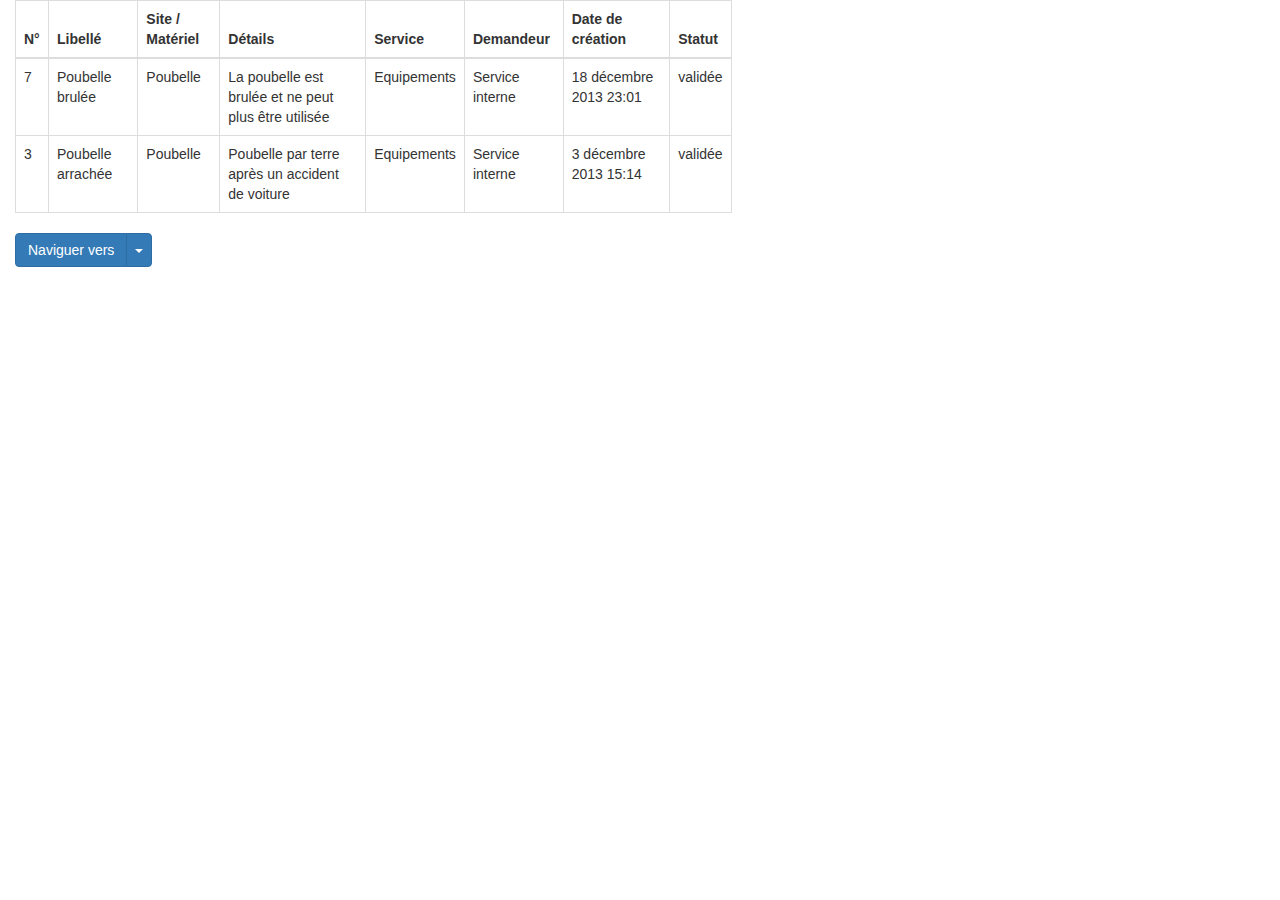
<file: equipements.html>
<!doctype html>
<html>
  <head>
  	<meta charset="UTF-8">
    <title>OpenSTC carto - Equipements</title>
    <!-- CSS -->
	  <link rel="stylesheet" href="http://netdna.bootstrapcdn.com/bootstrap/3.0.3/css/bootstrap.min.css">
	  <link rel="stylesheet" href="dist/bootstrap-switch.min.css" />
	  <link rel="stylesheet" href="dist/select2-3.4.5.css" />
	  <link rel="stylesheet" href="http://cdn.leafletjs.com/leaflet-0.7.1/leaflet.css" />
	  <link rel="stylesheet" href="dist/leaflet.awesome-markers.css">
	  <link rel="stylesheet" href="main.css" />
  </head>

  <body>
  	<div class="row" id="container">
	  	<div class="col-sm-7 col-lg-7" id="table">
	  		<table class='table table-bordered table-hover'>
	  			<thead>
	  				<tr>
	  					<th style='min-width: 33px;'>N°</th>
	  					<th>Libellé</th>
	  					<th>Site / Matériel</th>
	  					<th>Détails</th>
	  					<th>Service</th>
	  					<th>Demandeur</th>
	  					<th>Date de création</th>
	  					<th>Statut</th>
	  				</tr>
	  			</thead>
	  			<tbody>
	  				<tr class='1890220' onmouseover='map._layers[1890220].openPopup();'>
	  					<td>7</td>
	  					<td>Poubelle brulée</td>
	  					<td>Poubelle</td>
	  					<td>La poubelle est brulée et ne peut plus être utilisée</td>
	  					<td>Equipements</td>
	  					<td>Service interne</td>
	  					<td>18 décembre 2013 23:01</td>
	  					<td>validée</td>
	  				</tr>
	  				<tr class='1890235' onmouseover='map._layers[1890235].openPopup();'>
	  					<td>3</td>
	  					<td>Poubelle arrachée</td>
	  					<td>Poubelle</td>
	  					<td>Poubelle par terre après un accident de voiture</td>
	  					<td>Equipements</td>
	  					<td>Service interne</td>
	  					<td>3 décembre 2013 15:14</td>
	  					<td>validée</td>
	  				</tr>
	  			</tbody>
	  		</table>
	  		<div class='btn-group'>  <button type='button' class='btn btn-primary'>Naviguer vers</button>  <button type='button' class='btn btn-primary dropdown-toggle' data-toggle='dropdown'>   <span class='caret'></span>   <span class='sr-only'>Toggle Dropdown</span>  </button>  <ul class='dropdown-menu' role='menu'>   <li><a href='index.html'>Page principale</a></li>   <li><a href='espaces-verts.html'>Espaces Verts</a></li></ul></div>
	  	</div>
	  	<div class="col-sm-5 col-lg-5" id="map"></div>
	  </div>

<div class="modal fade" id="modalForm" tabindex="-1" role="dialog" aria-labelledby="myModalLabel" aria-hidden="true">
  <div class="modal-dialog">
<div class="modal-content">


		<div class="modal-header">
			<button type="button" class="close" data-dismiss="modal" aria-hidden="true">×</button>
			<h3 class="modal-title">
				<i class="fa fa-edit"></i>&nbsp;
				
					Nouvelle demande d'intervention
				


				 
			</h3>
		</div>



		<!-- Modal Body  -->
		<div class="modal-body">

			<!-- Tabs -->
			<ul class="nav nav-tabs nav-justified">
				<li class="active"><a href="#" data-target="#aboutClaimer" data-toggle="tab">À propos du demandeur</a></li>
				<li class=""><a href="#" data-target="#aboutRequest" data-toggle="tab">À propos de la demande</a></li>
			</ul>


			<form id="formSaveRequest" action="#" class="form-horizontal" role="form">

				<div class="tab-content">

				<!-- About the claimer -->
				<fieldset class="tab-pane fade active in" id="aboutClaimer">


					<!-- is Citizen ? -->
					<div class="form-group">
						<label class="control-label col-sm-3" for="isCitizen">Administré</label>
						<div class="col-sm-9">
							<div class="make-switch has-switch" id="switchCitizen" data-on-label="oui" data-off-label="non" tabindex="0">
								<div class="switch-off switch-animate"><input id="isCitizen" type="checkbox"><span class="switch-left">oui</span><label for="isCitizen">&nbsp;</label><span class="switch-right">non</span></div>
							</div>
						</div>
					</div>



					<!-- Request Contact -->
					<div class="form-group hide-citizen " style="display: block;">
						<label for="s2id_autogen2" class="control-label col-sm-3">Contact:</label>

						<div class="col-sm-9">
							<div class="select2-container select2" id="s2id_requestContact"><a href="javascript:void(0)" onclick="return false;" class="select2-choice select2-default" tabindex="-1">   <span class="select2-chosen">Sélectionner un contact</span><abbr class="select2-search-choice-close"></abbr>   <span class="select2-arrow"><b></b></span></a><input class="select2-focusser select2-offscreen" type="text" id="s2id_autogen2"><div class="select2-drop select2-display-none select2-with-searchbox">   <div class="select2-search">       <input type="text" autocomplete="off" autocorrect="off" autocapitalize="off" spellcheck="false" class="select2-input">   </div>   <ul class="select2-results">   </ul></div></div><input id="requestContact" class="select2 select2-offscreen" data-placeholder="Sélectionner un contact" data-minimum-input-length="2" tabindex="-1">
						</div>
					</div>


					<!-- Request Partner -->
					<div class="form-group hide-citizen " style="display: block;">
						<label for="s2id_autogen1" class="control-label col-sm-3">Organisation:</label>

						<div class="col-sm-9">
							<div class="select2-container select2" id="s2id_requestClaimer"><a href="javascript:void(0)" onclick="return false;" class="select2-choice select2-default" tabindex="-1">   <span class="select2-chosen">Sélectionner un demandeur</span><abbr class="select2-search-choice-close"></abbr>   <span class="select2-arrow"><b></b></span></a><input class="select2-focusser select2-offscreen" type="text" id="s2id_autogen1"><div class="select2-drop select2-display-none select2-with-searchbox">   <div class="select2-search">       <input type="text" autocomplete="off" autocorrect="off" autocapitalize="off" spellcheck="false" class="select2-input">   </div>   <ul class="select2-results">   </ul></div></div><input id="requestClaimer" class="select2 select2-offscreen" data-placeholder="Sélectionner un demandeur" tabindex="-1">
						</div>
					</div>


					<!-- Claimer Details -->
					<div id="claimerDetails" class="panel panel-default  hide-soft ">
						<div class="panel-heading">
							<h3 class="panel-title">Détail du demandeur</h3>
						</div>
						<ul class="list-group">
							<li id="claimerFunction" class="list-group-item">
								<i class="fa fa-user fa-fw"></i>
								<span></span>
							</li>
							<li id="claimerPhone" class="list-group-item">
								<i class="fa fa	-phone fa-fw"></i>
								<span></span>
							</li>
							<li id="claimerEmail" class="list-group-item">
								<i class="fa fa-envelope fa-fw"></i>
								<span></span>
							</li>
						</ul>
					</div>

					<!-- Request Contact Name -->
					<div class="form-group hide-no-citizen  hide-soft " style="display: none;">
						<label for="requestContactName" class="control-label col-sm-3">Nom:</label>

						<div class="col-sm-9">
							 <input type="tel" id="requestContactName" class="form-control" value="">
						</div>
					</div>

					<!-- Request Contact Phone -->
					<div class="form-group hide-no-citizen  hide-soft " style="display: none;">
						<label for="requestContactPhone" class="control-label col-sm-3">Téléphone:</label>

						<div class="col-sm-9">
							 <input type="tel" id="requestContactPhone" class="form-control readonly-no-citizen" value="">
						</div>
					</div>

					<!-- Request Contact Email -->
					<div class="form-group hide-no-citizen  hide-soft " style="display: none;">
						<label for="requestContactEmail" class="control-label col-sm-3">Email:</label>

						<div class="col-sm-9">
							 <input type="email" id="requestContactEmail" class="form-control readonly-no-citizen" value="">
						</div>
					</div>


				</fieldset>
				<!-- / About the claimer -->


				<!-- About the request -->
				<fieldset class="tab-pane fade" id="aboutRequest">

					<!-- Request Label -->
					<div class="form-group">
						<label for="requestName" class="control-label col-sm-3">Libellé:</label>

						<div class="col-sm-9">
							<input type="text" id="requestName" class="form-control" required="" value="">
						</div>
					</div>


					<!-- Place / Equipment -->
					<div class="form-group">
						<label class="control-label col-sm-3" for="onEquipment">Site / Equipement</label>
						<div class="col-sm-9">
							<div class="make-switch has-switch" id="switchPlaceEquipment" data-on="default" data-on-label="&lt;i class='fa fa-map-marker fa-fw'&gt;" data-off-label="&lt;i class='fa fa-wrench fa-fw'&gt;" tabindex="0">
								<div class="switch-animate switch-on"><input id="onEquipment" type="checkbox" checked=""><span class="switch-left switch-default"><i class="fa fa-map-marker fa-fw"></i></span><label for="onEquipment">&nbsp;</label><span class="switch-right"><i class="fa fa-wrench fa-fw"></i></span></div>
							</div>
						</div>
					</div>


					<!-- Request Equipment -->
					<div class="form-group hide-no-place  hide-soft ">
						<label for="s2id_autogen3" class="control-label col-sm-3">Equipement:</label>

						<div class="col-sm-9">
							<div class="select2-container select2" id="s2id_requestEquipment"><a href="javascript:void(0)" onclick="return false;" class="select2-choice select2-default" tabindex="-1">   <span class="select2-chosen">Sélectionner un équipement</span><abbr class="select2-search-choice-close"></abbr>   <span class="select2-arrow"><b></b></span></a><input class="select2-focusser select2-offscreen" type="text" id="s2id_autogen3"><div class="select2-drop select2-display-none select2-with-searchbox">   <div class="select2-search">       <input type="text" autocomplete="off" autocorrect="off" autocapitalize="off" spellcheck="false" class="select2-input">   </div>   <ul class="select2-results">   </ul></div></div><input id="requestEquipment" class="select2 select2-offscreen" data-placeholder="Sélectionner un équipement" tabindex="-1">
						</div>
					</div>


					<!-- Request Place -->
					<div class="form-group">
						<label for="s2id_autogen4" class="control-label col-sm-3">Emplacement:</label>

						<div class="col-sm-9">
							<div class="select2-container select2" id="s2id_requestPlace"><a href="javascript:void(0)" onclick="return false;" class="select2-choice select2-default" tabindex="-1">   <span class="select2-chosen">Sélectionner un site</span><abbr class="select2-search-choice-close"></abbr>   <span class="select2-arrow"><b></b></span></a><input class="select2-focusser select2-offscreen" type="text" id="s2id_autogen4"><div class="select2-drop select2-display-none select2-with-searchbox">   <div class="select2-search">       <input type="text" autocomplete="off" autocorrect="off" autocapitalize="off" spellcheck="false" class="select2-input">   </div>   <ul class="select2-results">   </ul></div></div><input id="requestPlace" class="select2 select2-offscreen" data-placeholder="Sélectionner un site" tabindex="-1">
						</div>
					</div>

					<!-- Request Place precision -->
					<div class="form-group">
						<label for="requestPlacePrecision" class="control-label col-sm-3">Précision sur le site:</label>

						<div class="col-sm-9">  
							 <textarea class="form-control" id="requestPlacePrecision" rows="2"></textarea>
						</div>
					</div>


					<!-- Request Contact Service -->
					<div class="form-group">
						<label for="s2id_autogen5" class="control-label col-sm-3">Service concerné:</label>

						<div class="col-sm-9">
							<div class="select2-container select2" id="s2id_requestDetailService"><a href="javascript:void(0)" onclick="return false;" class="select2-choice select2-default" tabindex="-1">   <span class="select2-chosen">Sélectionner un service</span><abbr class="select2-search-choice-close"></abbr>   <span class="select2-arrow"><b></b></span></a><input class="select2-focusser select2-offscreen" type="text" id="s2id_autogen5"><div class="select2-drop select2-display-none select2-with-searchbox">   <div class="select2-search">       <input type="text" autocomplete="off" autocorrect="off" autocapitalize="off" spellcheck="false" class="select2-input">   </div>   <ul class="select2-results">   </ul></div></div><input id="requestDetailService" class="select2 select2-offscreen" required="" data-placeholder="Sélectionner un service" tabindex="-1">
						</div>
					</div>


					<!-- Request Description -->
					<div class="form-group">
						<label for="requestDescription" class="control-label col-sm-3">Description:</label>

						<div class="col-sm-9">
							<textarea id="requestDescription" rows="5" class="form-control" required=""></textarea>
						</div>
					</div>


				</fieldset>
				<!-- / About the request -->

				</div>

			</form>
		</div>
		<!-- / Modal Body  -->



		<div class="modal-footer">
			<button type="submit" form="formSaveRequest" class="btn btn-primary" data-loading-text="&lt;i class='fa fa-refresh fa-spin'&gt;&lt;/i&gt;&nbsp; Enregistrement">
				Enregistrer
			</button>&nbsp;&nbsp;

			<a href="#" data-dismiss="modal" aria-hidden="true">Annuler</a>
		</div>


	</div>
	</div>
	</div>



		<!-- jQuery -->
		<script src="http://ajax.googleapis.com/ajax/libs/jquery/2.0.3/jquery.min.js"></script>
		<!-- Bootstrap -->
		<script src="http://netdna.bootstrapcdn.com/bootstrap/3.0.3/js/bootstrap.min.js"></script>
		<script src="dist/bootstrap-switch.min.js"></script>
		<script src="http://cdn.leafletjs.com/leaflet-0.7.1/leaflet.js?2"></script>
		<script src="dist/leaflet.awesome-markers.min.js"></script>
		<script src="eq.js"></script>
  </body>
</html>
</file>
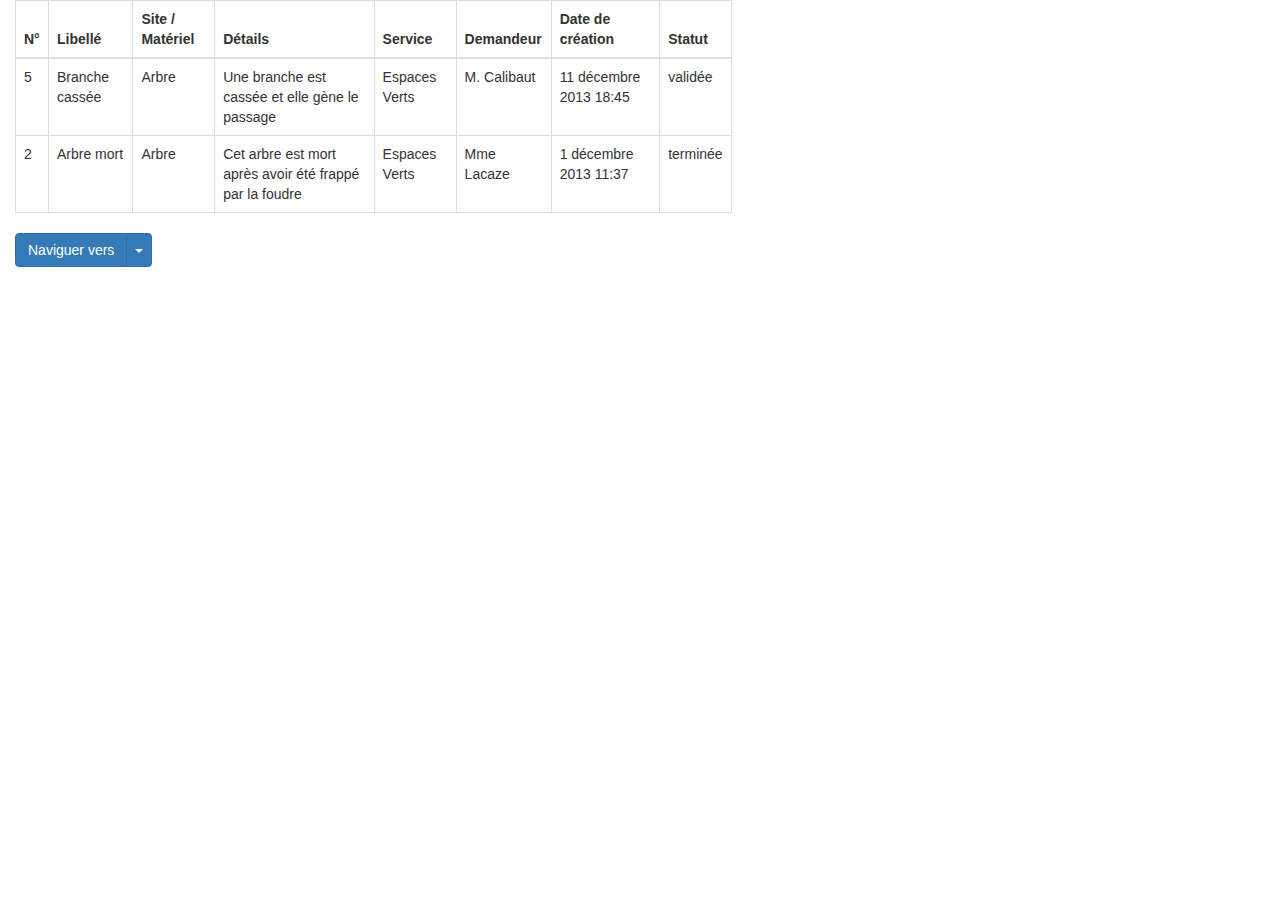
<file: espaces-verts.html>
<!doctype html>
<html>
  <head>
  	<meta charset="UTF-8">
    <title>OpenSTC carto - Espaces Verts</title>
    <!-- CSS -->
	  <link rel="stylesheet" href="http://netdna.bootstrapcdn.com/bootstrap/3.0.3/css/bootstrap.min.css">
	  <link rel="stylesheet" href="dist/bootstrap-switch.min.css" />
	  <link rel="stylesheet" href="dist/select2-3.4.5.css" />
	  <link rel="stylesheet" href="http://cdn.leafletjs.com/leaflet-0.7.1/leaflet.css" />
	  <link rel="stylesheet" href="dist/leaflet.awesome-markers.css">
	  <link rel="stylesheet" href="main.css" />
  </head>

  <body>
  	<div class="row" id="container">
	  	<div class="col-sm-7 col-lg-7" id="table">
	  		<table class='table table-bordered table-hover'>
	  			<thead>
	  				<tr>
	  					<th style='min-width: 33px;'>N°</th>
	  					<th>Libellé</th>
	  					<th>Site / Matériel</th>
	  					<th>Détails</th>
	  					<th>Service</th>
	  					<th>Demandeur</th>
	  					<th>Date de création</th>
	  					<th>Statut</th>
	  				</tr>
	  			</thead>
	  			<tbody>
	  				<tr class='1888662' onmouseover='map._layers[1888662].openPopup();'>
	  					<td>5</td>
	  					<td>Branche cassée</td>
	  					<td>Arbre</td>
	  					<td>Une branche est cassée et elle gène le passage</td>
	  					<td>Espaces Verts</td>
	  					<td>M. Calibaut</td>
	  					<td>11 décembre 2013 18:45</td>
	  					<td>validée</td>
	  				</tr>
	  				<tr class='1891059' onmouseover='map._layers[1891059].openPopup();'>
	  					<td>2</td>
	  					<td>Arbre mort</td>
	  					<td>Arbre</td>
	  					<td>Cet arbre est mort après avoir été frappé par la foudre</td>
	  					<td>Espaces Verts</td>
	  					<td>Mme Lacaze</td>
	  					<td>1 décembre 2013 11:37</td>
	  					<td>terminée</td>
	  				</tr>
	  			</tbody>
	  		</table>
	  		<div class='btn-group'>  <button type='button' class='btn btn-primary'>Naviguer vers</button>  <button type='button' class='btn btn-primary dropdown-toggle' data-toggle='dropdown'>   <span class='caret'></span>   <span class='sr-only'>Toggle Dropdown</span>  </button>  <ul class='dropdown-menu' role='menu'>   <li><a href='index.html'>Page principale</a></li>   <li><a href='equipements.html'>Equipements</a></li></ul></div>
	  	</div>
	  	<div class="col-sm-5 col-lg-5" id="map"></div>
	  </div>

<div class="modal fade" id="modalForm" tabindex="-1" role="dialog" aria-labelledby="myModalLabel" aria-hidden="true">
  <div class="modal-dialog">
<div class="modal-content">


		<div class="modal-header">
			<button type="button" class="close" data-dismiss="modal" aria-hidden="true">×</button>
			<h3 class="modal-title">
				<i class="fa fa-edit"></i>&nbsp;
				
					Nouvelle demande d'intervention
				


				 
			</h3>
		</div>



		<!-- Modal Body  -->
		<div class="modal-body">

			<!-- Tabs -->
			<ul class="nav nav-tabs nav-justified">
				<li class="active"><a href="#" data-target="#aboutClaimer" data-toggle="tab">À propos du demandeur</a></li>
				<li class=""><a href="#" data-target="#aboutRequest" data-toggle="tab">À propos de la demande</a></li>
			</ul>


			<form id="formSaveRequest" action="#" class="form-horizontal" role="form">

				<div class="tab-content">

				<!-- About the claimer -->
				<fieldset class="tab-pane fade active in" id="aboutClaimer">


					<!-- is Citizen ? -->
					<div class="form-group">
						<label class="control-label col-sm-3" for="isCitizen">Administré</label>
						<div class="col-sm-9">
							<div class="make-switch has-switch" id="switchCitizen" data-on-label="oui" data-off-label="non" tabindex="0">
								<div class="switch-off switch-animate"><input id="isCitizen" type="checkbox"><span class="switch-left">oui</span><label for="isCitizen">&nbsp;</label><span class="switch-right">non</span></div>
							</div>
						</div>
					</div>



					<!-- Request Contact -->
					<div class="form-group hide-citizen " style="display: block;">
						<label for="s2id_autogen2" class="control-label col-sm-3">Contact:</label>

						<div class="col-sm-9">
							<div class="select2-container select2" id="s2id_requestContact"><a href="javascript:void(0)" onclick="return false;" class="select2-choice select2-default" tabindex="-1">   <span class="select2-chosen">Sélectionner un contact</span><abbr class="select2-search-choice-close"></abbr>   <span class="select2-arrow"><b></b></span></a><input class="select2-focusser select2-offscreen" type="text" id="s2id_autogen2"><div class="select2-drop select2-display-none select2-with-searchbox">   <div class="select2-search">       <input type="text" autocomplete="off" autocorrect="off" autocapitalize="off" spellcheck="false" class="select2-input">   </div>   <ul class="select2-results">   </ul></div></div><input id="requestContact" class="select2 select2-offscreen" data-placeholder="Sélectionner un contact" data-minimum-input-length="2" tabindex="-1">
						</div>
					</div>


					<!-- Request Partner -->
					<div class="form-group hide-citizen " style="display: block;">
						<label for="s2id_autogen1" class="control-label col-sm-3">Organisation:</label>

						<div class="col-sm-9">
							<div class="select2-container select2" id="s2id_requestClaimer"><a href="javascript:void(0)" onclick="return false;" class="select2-choice select2-default" tabindex="-1">   <span class="select2-chosen">Sélectionner un demandeur</span><abbr class="select2-search-choice-close"></abbr>   <span class="select2-arrow"><b></b></span></a><input class="select2-focusser select2-offscreen" type="text" id="s2id_autogen1"><div class="select2-drop select2-display-none select2-with-searchbox">   <div class="select2-search">       <input type="text" autocomplete="off" autocorrect="off" autocapitalize="off" spellcheck="false" class="select2-input">   </div>   <ul class="select2-results">   </ul></div></div><input id="requestClaimer" class="select2 select2-offscreen" data-placeholder="Sélectionner un demandeur" tabindex="-1">
						</div>
					</div>


					<!-- Claimer Details -->
					<div id="claimerDetails" class="panel panel-default  hide-soft ">
						<div class="panel-heading">
							<h3 class="panel-title">Détail du demandeur</h3>
						</div>
						<ul class="list-group">
							<li id="claimerFunction" class="list-group-item">
								<i class="fa fa-user fa-fw"></i>
								<span></span>
							</li>
							<li id="claimerPhone" class="list-group-item">
								<i class="fa fa	-phone fa-fw"></i>
								<span></span>
							</li>
							<li id="claimerEmail" class="list-group-item">
								<i class="fa fa-envelope fa-fw"></i>
								<span></span>
							</li>
						</ul>
					</div>

					<!-- Request Contact Name -->
					<div class="form-group hide-no-citizen  hide-soft " style="display: none;">
						<label for="requestContactName" class="control-label col-sm-3">Nom:</label>

						<div class="col-sm-9">
							 <input type="tel" id="requestContactName" class="form-control" value="">
						</div>
					</div>

					<!-- Request Contact Phone -->
					<div class="form-group hide-no-citizen  hide-soft " style="display: none;">
						<label for="requestContactPhone" class="control-label col-sm-3">Téléphone:</label>

						<div class="col-sm-9">
							 <input type="tel" id="requestContactPhone" class="form-control readonly-no-citizen" value="">
						</div>
					</div>

					<!-- Request Contact Email -->
					<div class="form-group hide-no-citizen  hide-soft " style="display: none;">
						<label for="requestContactEmail" class="control-label col-sm-3">Email:</label>

						<div class="col-sm-9">
							 <input type="email" id="requestContactEmail" class="form-control readonly-no-citizen" value="">
						</div>
					</div>


				</fieldset>
				<!-- / About the claimer -->


				<!-- About the request -->
				<fieldset class="tab-pane fade" id="aboutRequest">

					<!-- Request Label -->
					<div class="form-group">
						<label for="requestName" class="control-label col-sm-3">Libellé:</label>

						<div class="col-sm-9">
							<input type="text" id="requestName" class="form-control" required="" value="">
						</div>
					</div>


					<!-- Place / Equipment -->
					<div class="form-group">
						<label class="control-label col-sm-3" for="onEquipment">Site / Equipement</label>
						<div class="col-sm-9">
							<div class="make-switch has-switch" id="switchPlaceEquipment" data-on="default" data-on-label="&lt;i class='fa fa-map-marker fa-fw'&gt;" data-off-label="&lt;i class='fa fa-wrench fa-fw'&gt;" tabindex="0">
								<div class="switch-animate switch-on"><input id="onEquipment" type="checkbox" checked=""><span class="switch-left switch-default"><i class="fa fa-map-marker fa-fw"></i></span><label for="onEquipment">&nbsp;</label><span class="switch-right"><i class="fa fa-wrench fa-fw"></i></span></div>
							</div>
						</div>
					</div>


					<!-- Request Equipment -->
					<div class="form-group hide-no-place  hide-soft ">
						<label for="s2id_autogen3" class="control-label col-sm-3">Equipement:</label>

						<div class="col-sm-9">
							<div class="select2-container select2" id="s2id_requestEquipment"><a href="javascript:void(0)" onclick="return false;" class="select2-choice select2-default" tabindex="-1">   <span class="select2-chosen">Sélectionner un équipement</span><abbr class="select2-search-choice-close"></abbr>   <span class="select2-arrow"><b></b></span></a><input class="select2-focusser select2-offscreen" type="text" id="s2id_autogen3"><div class="select2-drop select2-display-none select2-with-searchbox">   <div class="select2-search">       <input type="text" autocomplete="off" autocorrect="off" autocapitalize="off" spellcheck="false" class="select2-input">   </div>   <ul class="select2-results">   </ul></div></div><input id="requestEquipment" class="select2 select2-offscreen" data-placeholder="Sélectionner un équipement" tabindex="-1">
						</div>
					</div>


					<!-- Request Place -->
					<div class="form-group">
						<label for="s2id_autogen4" class="control-label col-sm-3">Emplacement:</label>

						<div class="col-sm-9">
							<div class="select2-container select2" id="s2id_requestPlace"><a href="javascript:void(0)" onclick="return false;" class="select2-choice select2-default" tabindex="-1">   <span class="select2-chosen">Sélectionner un site</span><abbr class="select2-search-choice-close"></abbr>   <span class="select2-arrow"><b></b></span></a><input class="select2-focusser select2-offscreen" type="text" id="s2id_autogen4"><div class="select2-drop select2-display-none select2-with-searchbox">   <div class="select2-search">       <input type="text" autocomplete="off" autocorrect="off" autocapitalize="off" spellcheck="false" class="select2-input">   </div>   <ul class="select2-results">   </ul></div></div><input id="requestPlace" class="select2 select2-offscreen" data-placeholder="Sélectionner un site" tabindex="-1">
						</div>
					</div>

					<!-- Request Place precision -->
					<div class="form-group">
						<label for="requestPlacePrecision" class="control-label col-sm-3">Précision sur le site:</label>

						<div class="col-sm-9">  
							 <textarea class="form-control" id="requestPlacePrecision" rows="2"></textarea>
						</div>
					</div>


					<!-- Request Contact Service -->
					<div class="form-group">
						<label for="s2id_autogen5" class="control-label col-sm-3">Service concerné:</label>

						<div class="col-sm-9">
							<div class="select2-container select2" id="s2id_requestDetailService"><a href="javascript:void(0)" onclick="return false;" class="select2-choice select2-default" tabindex="-1">   <span class="select2-chosen">Sélectionner un service</span><abbr class="select2-search-choice-close"></abbr>   <span class="select2-arrow"><b></b></span></a><input class="select2-focusser select2-offscreen" type="text" id="s2id_autogen5"><div class="select2-drop select2-display-none select2-with-searchbox">   <div class="select2-search">       <input type="text" autocomplete="off" autocorrect="off" autocapitalize="off" spellcheck="false" class="select2-input">   </div>   <ul class="select2-results">   </ul></div></div><input id="requestDetailService" class="select2 select2-offscreen" required="" data-placeholder="Sélectionner un service" tabindex="-1">
						</div>
					</div>


					<!-- Request Description -->
					<div class="form-group">
						<label for="requestDescription" class="control-label col-sm-3">Description:</label>

						<div class="col-sm-9">
							<textarea id="requestDescription" rows="5" class="form-control" required=""></textarea>
						</div>
					</div>


				</fieldset>
				<!-- / About the request -->

				</div>

			</form>
		</div>
		<!-- / Modal Body  -->



		<div class="modal-footer">
			<button type="submit" form="formSaveRequest" class="btn btn-primary" data-loading-text="&lt;i class='fa fa-refresh fa-spin'&gt;&lt;/i&gt;&nbsp; Enregistrement">
				Enregistrer
			</button>&nbsp;&nbsp;

			<a href="#" data-dismiss="modal" aria-hidden="true">Annuler</a>
		</div>


	</div>
	</div>
	</div>



		<!-- jQuery -->
		<script src="http://ajax.googleapis.com/ajax/libs/jquery/2.0.3/jquery.min.js"></script>
		<!-- Bootstrap -->
		<script src="http://netdna.bootstrapcdn.com/bootstrap/3.0.3/js/bootstrap.min.js"></script>
		<script src="dist/bootstrap-switch.min.js"></script>
		<script src="http://cdn.leafletjs.com/leaflet-0.7.1/leaflet.js?2"></script>
		<script src="dist/leaflet.awesome-markers.min.js"></script>
		<script src="ev.js"></script>
  </body>
</html>
</file>
<file: dist/select2-3.4.5.css>
/*
Version: 3.4.5 Timestamp: Mon Nov  4 08:22:42 PST 2013
*/
.select2-container {
    margin: 0;
    position: relative;
    display: inline-block;
    /* inline-block for ie7 */
    zoom: 1;
    *display: inline;
    vertical-align: middle;
}

.select2-container,
.select2-drop,
.select2-search,
.select2-search input {
  /*
    Force border-box so that % widths fit the parent
    container without overlap because of margin/padding.

    More Info : http://www.quirksmode.org/css/box.html
  */
  -webkit-box-sizing: border-box; /* webkit */
     -moz-box-sizing: border-box; /* firefox */
          box-sizing: border-box; /* css3 */
}

.select2-container .select2-choice {
    display: block;
    height: 26px;
    padding: 0 0 0 8px;
    overflow: hidden;
    position: relative;

    border: 1px solid #aaa;
    white-space: nowrap;
    line-height: 26px;
    color: #444;
    text-decoration: none;

    border-radius: 4px;

    background-clip: padding-box;

    -webkit-touch-callout: none;
      -webkit-user-select: none;
         -moz-user-select: none;
          -ms-user-select: none;
              user-select: none;

    background-color: #fff;
    background-image: -webkit-gradient(linear, left bottom, left top, color-stop(0, #eee), color-stop(0.5, #fff));
    background-image: -webkit-linear-gradient(center bottom, #eee 0%, #fff 50%);
    background-image: -moz-linear-gradient(center bottom, #eee 0%, #fff 50%);
    filter: progid:DXImageTransform.Microsoft.gradient(startColorstr = '#ffffff', endColorstr = '#eeeeee', GradientType = 0);
    background-image: linear-gradient(top, #fff 0%, #eee 50%);
}

.select2-container.select2-drop-above .select2-choice {
    border-bottom-color: #aaa;

    border-radius: 0 0 4px 4px;

    background-image: -webkit-gradient(linear, left bottom, left top, color-stop(0, #eee), color-stop(0.9, #fff));
    background-image: -webkit-linear-gradient(center bottom, #eee 0%, #fff 90%);
    background-image: -moz-linear-gradient(center bottom, #eee 0%, #fff 90%);
    filter: progid:DXImageTransform.Microsoft.gradient(startColorstr='#ffffff', endColorstr='#eeeeee', GradientType=0);
    background-image: linear-gradient(top, #eee 0%, #fff 90%);
}

.select2-container.select2-allowclear .select2-choice .select2-chosen {
    margin-right: 42px;
}

.select2-container .select2-choice > .select2-chosen {
    margin-right: 26px;
    display: block;
    overflow: hidden;

    white-space: nowrap;

    text-overflow: ellipsis;
}

.select2-container .select2-choice abbr {
    display: none;
    width: 12px;
    height: 12px;
    position: absolute;
    right: 24px;
    top: 8px;

    font-size: 1px;
    text-decoration: none;

    border: 0;
    background: url('../images/select2/select2.png') right top no-repeat;
    cursor: pointer;
    outline: 0;
}

.select2-container.select2-allowclear .select2-choice abbr {
    display: inline-block;
}

.select2-container .select2-choice abbr:hover {
    background-position: right -11px;
    cursor: pointer;
}

.select2-drop-mask {
    border: 0;
    margin: 0;
    padding: 0;
    position: fixed;
    left: 0;
    top: 0;
    min-height: 100%;
    min-width: 100%;
    height: auto;
    width: auto;
    opacity: 0;
    z-index: 9998;
    /* styles required for IE to work */
    background-color: #fff;
    filter: alpha(opacity=0);
}

.select2-drop {
    width: 100%;
    margin-top: -1px;
    position: absolute;
    z-index: 9999;
    top: 100%;

    background: #fff;
    color: #000;
    border: 1px solid #aaa;
    border-top: 0;

    border-radius: 0 0 4px 4px;

    -webkit-box-shadow: 0 4px 5px rgba(0, 0, 0, .15);
            box-shadow: 0 4px 5px rgba(0, 0, 0, .15);
}

.select2-drop-auto-width {
    border-top: 1px solid #aaa;
    width: auto;
}

.select2-drop-auto-width .select2-search {
    padding-top: 4px;
}

.select2-drop.select2-drop-above {
    margin-top: 1px;
    border-top: 1px solid #aaa;
    border-bottom: 0;

    border-radius: 4px 4px 0 0;

    -webkit-box-shadow: 0 -4px 5px rgba(0, 0, 0, .15);
            box-shadow: 0 -4px 5px rgba(0, 0, 0, .15);
}

.select2-drop-active {
    border: 1px solid #5897fb;
    border-top: none;
}

.select2-drop.select2-drop-above.select2-drop-active {
    border-top: 1px solid #5897fb;
}

.select2-container .select2-choice .select2-arrow {
    display: inline-block;
    width: 18px;
    height: 100%;
    position: absolute;
    right: 0;
    top: 0;

    border-left: 1px solid #aaa;
    border-radius: 0 4px 4px 0;

    background-clip: padding-box;

    background: #ccc;
    background-image: -webkit-gradient(linear, left bottom, left top, color-stop(0, #ccc), color-stop(0.6, #eee));
    background-image: -webkit-linear-gradient(center bottom, #ccc 0%, #eee 60%);
    background-image: -moz-linear-gradient(center bottom, #ccc 0%, #eee 60%);
    filter: progid:DXImageTransform.Microsoft.gradient(startColorstr = '#eeeeee', endColorstr = '#cccccc', GradientType = 0);
    background-image: linear-gradient(top, #ccc 0%, #eee 60%);
}

.select2-container .select2-choice .select2-arrow b {
    display: block;
    width: 100%;
    height: 100%;
    background: url('../images/select2/select2.png') no-repeat 0 1px;
}

.select2-search {
    display: inline-block;
    width: 100%;
    min-height: 26px;
    margin: 0;
    padding-left: 4px;
    padding-right: 4px;

    position: relative;
    z-index: 10000;

    white-space: nowrap;
}

.select2-search input {
    width: 100%;
    height: auto !important;
    min-height: 26px;
    padding: 4px 20px 4px 5px;
    margin: 0;

    outline: 0;
    font-family: sans-serif;
    font-size: 1em;

    border: 1px solid #aaa;
    border-radius: 0;

    -webkit-box-shadow: none;
            box-shadow: none;

    background: #fff url('../images/select2/select2.png') no-repeat 100% -22px;
    background: url('../images/select2/select2.png') no-repeat 100% -22px, -webkit-gradient(linear, left bottom, left top, color-stop(0.85, #fff), color-stop(0.99, #eee));
    background: url('../images/select2/select2.png') no-repeat 100% -22px, -webkit-linear-gradient(center bottom, #fff 85%, #eee 99%);
    background: url('../images/select2/select2.png') no-repeat 100% -22px, -moz-linear-gradient(center bottom, #fff 85%, #eee 99%);
    background: url('../images/select2/select2.png') no-repeat 100% -22px, linear-gradient(top, #fff 85%, #eee 99%);
}

.select2-drop.select2-drop-above .select2-search input {
    margin-top: 4px;
}

.select2-search input.select2-active {
    background: #fff url('../images/select2/select2-spinner.gif') no-repeat 100%;
    background: url('../images/select2/select2-spinner.gif') no-repeat 100%, -webkit-gradient(linear, left bottom, left top, color-stop(0.85, #fff), color-stop(0.99, #eee));
    background: url('../images/select2/select2-spinner.gif') no-repeat 100%, -webkit-linear-gradient(center bottom, #fff 85%, #eee 99%);
    background: url('../images/select2/select2-spinner.gif') no-repeat 100%, -moz-linear-gradient(center bottom, #fff 85%, #eee 99%);
    background: url('../images/select2/select2-spinner.gif') no-repeat 100%, linear-gradient(top, #fff 85%, #eee 99%);
}

.select2-container-active .select2-choice,
.select2-container-active .select2-choices {
    border: 1px solid #5897fb;
    outline: none;

    -webkit-box-shadow: 0 0 5px rgba(0, 0, 0, .3);
            box-shadow: 0 0 5px rgba(0, 0, 0, .3);
}

.select2-dropdown-open .select2-choice {
    border-bottom-color: transparent;
    -webkit-box-shadow: 0 1px 0 #fff inset;
            box-shadow: 0 1px 0 #fff inset;

    border-bottom-left-radius: 0;
    border-bottom-right-radius: 0;

    background-color: #eee;
    background-image: -webkit-gradient(linear, left bottom, left top, color-stop(0, #fff), color-stop(0.5, #eee));
    background-image: -webkit-linear-gradient(center bottom, #fff 0%, #eee 50%);
    background-image: -moz-linear-gradient(center bottom, #fff 0%, #eee 50%);
    filter: progid:DXImageTransform.Microsoft.gradient(startColorstr='#eeeeee', endColorstr='#ffffff', GradientType=0);
    background-image: linear-gradient(top, #fff 0%, #eee 50%);
}

.select2-dropdown-open.select2-drop-above .select2-choice,
.select2-dropdown-open.select2-drop-above .select2-choices {
    border: 1px solid #5897fb;
    border-top-color: transparent;

    background-image: -webkit-gradient(linear, left top, left bottom, color-stop(0, #fff), color-stop(0.5, #eee));
    background-image: -webkit-linear-gradient(center top, #fff 0%, #eee 50%);
    background-image: -moz-linear-gradient(center top, #fff 0%, #eee 50%);
    filter: progid:DXImageTransform.Microsoft.gradient(startColorstr='#eeeeee', endColorstr='#ffffff', GradientType=0);
    background-image: linear-gradient(bottom, #fff 0%, #eee 50%);
}

.select2-dropdown-open .select2-choice .select2-arrow {
    background: transparent;
    border-left: none;
    filter: none;
}
.select2-dropdown-open .select2-choice .select2-arrow b {
    background-position: -18px 1px;
}

/* results */
.select2-results {
    max-height: 200px;
    padding: 0 0 0 4px;
    margin: 4px 4px 4px 0;
    position: relative;
    overflow-x: hidden;
    overflow-y: auto;
    -webkit-tap-highlight-color: rgba(0, 0, 0, 0);
}

.select2-results ul.select2-result-sub {
    margin: 0;
    padding-left: 0;
}

.select2-results ul.select2-result-sub > li .select2-result-label { padding-left: 20px }
.select2-results ul.select2-result-sub ul.select2-result-sub > li .select2-result-label { padding-left: 40px }
.select2-results ul.select2-result-sub ul.select2-result-sub ul.select2-result-sub > li .select2-result-label { padding-left: 60px }
.select2-results ul.select2-result-sub ul.select2-result-sub ul.select2-result-sub ul.select2-result-sub > li .select2-result-label { padding-left: 80px }
.select2-results ul.select2-result-sub ul.select2-result-sub ul.select2-result-sub ul.select2-result-sub ul.select2-result-sub > li .select2-result-label { padding-left: 100px }
.select2-results ul.select2-result-sub ul.select2-result-sub ul.select2-result-sub ul.select2-result-sub ul.select2-result-sub ul.select2-result-sub > li .select2-result-label { padding-left: 110px }
.select2-results ul.select2-result-sub ul.select2-result-sub ul.select2-result-sub ul.select2-result-sub ul.select2-result-sub ul.select2-result-sub ul.select2-result-sub > li .select2-result-label { padding-left: 120px }

.select2-results li {
    list-style: none;
    display: list-item;
    background-image: none;
}

.select2-results li.select2-result-with-children > .select2-result-label {
    font-weight: bold;
}

.select2-results .select2-result-label {
    padding: 3px 7px 4px;
    margin: 0;
    cursor: pointer;

    min-height: 1em;

    -webkit-touch-callout: none;
      -webkit-user-select: none;
         -moz-user-select: none;
          -ms-user-select: none;
              user-select: none;
}

.select2-results .select2-highlighted {
    background: #3875d7;
    color: #fff;
}

.select2-results li em {
    background: #feffde;
    font-style: normal;
}

.select2-results .select2-highlighted em {
    background: transparent;
}

.select2-results .select2-highlighted ul {
    background: #fff;
    color: #000;
}


.select2-results .select2-no-results,
.select2-results .select2-searching,
.select2-results .select2-selection-limit {
    background: #f4f4f4;
    display: list-item;
}

/*
disabled look for disabled choices in the results dropdown
*/
.select2-results .select2-disabled.select2-highlighted {
    color: #666;
    background: #f4f4f4;
    display: list-item;
    cursor: default;
}
.select2-results .select2-disabled {
  background: #f4f4f4;
  display: list-item;
  cursor: default;
}

.select2-results .select2-selected {
    display: none;
}

.select2-more-results.select2-active {
    background: #f4f4f4 url('../images/select2/select2-spinner.gif') no-repeat 100%;
}

.select2-more-results {
    background: #f4f4f4;
    display: list-item;
}

/* disabled styles */

.select2-container.select2-container-disabled .select2-choice {
    background-color: #f4f4f4;
    background-image: none;
    border: 1px solid #ddd;
    cursor: default;
}

.select2-container.select2-container-disabled .select2-choice .select2-arrow {
    background-color: #f4f4f4;
    background-image: none;
    border-left: 0;
}

.select2-container.select2-container-disabled .select2-choice abbr {
    display: none;
}


/* multiselect */

.select2-container-multi .select2-choices {
    height: auto !important;
    height: 1%;
    margin: 0;
    padding: 0;
    position: relative;

    border: 1px solid #aaa;
    cursor: text;
    overflow: hidden;

    background-color: #fff;
    background-image: -webkit-gradient(linear, 0% 0%, 0% 100%, color-stop(1%, #eee), color-stop(15%, #fff));
    background-image: -webkit-linear-gradient(top, #eee 1%, #fff 15%);
    background-image: -moz-linear-gradient(top, #eee 1%, #fff 15%);
    background-image: linear-gradient(top, #eee 1%, #fff 15%);
}

.select2-locked {
  padding: 3px 5px 3px 5px !important;
}

.select2-container-multi .select2-choices {
    min-height: 26px;
}

.select2-container-multi.select2-container-active .select2-choices {
    border: 1px solid #5897fb;
    outline: none;

    -webkit-box-shadow: 0 0 5px rgba(0, 0, 0, .3);
            box-shadow: 0 0 5px rgba(0, 0, 0, .3);
}
.select2-container-multi .select2-choices li {
    float: left;
    list-style: none;
}
.select2-container-multi .select2-choices .select2-search-field {
    margin: 0;
    padding: 0;
    white-space: nowrap;
}

.select2-container-multi .select2-choices .select2-search-field input {
    padding: 5px;
    margin: 1px 0;

    font-family: sans-serif;
    font-size: 100%;
    color: #666;
    outline: 0;
    border: 0;
    -webkit-box-shadow: none;
            box-shadow: none;
    background: transparent !important;
}

.select2-container-multi .select2-choices .select2-search-field input.select2-active {
    background: #fff url('../images/select2/select2-spinner.gif') no-repeat 100% !important;
}

.select2-default {
    color: #999 !important;
}

.select2-container-multi .select2-choices .select2-search-choice {
    padding: 3px 5px 3px 18px;
    margin: 3px 0 3px 5px;
    position: relative;

    line-height: 13px;
    color: #333;
    cursor: default;
    border: 1px solid #aaaaaa;

    border-radius: 3px;

    -webkit-box-shadow: 0 0 2px #fff inset, 0 1px 0 rgba(0, 0, 0, 0.05);
            box-shadow: 0 0 2px #fff inset, 0 1px 0 rgba(0, 0, 0, 0.05);

    background-clip: padding-box;

    -webkit-touch-callout: none;
      -webkit-user-select: none;
         -moz-user-select: none;
          -ms-user-select: none;
              user-select: none;

    background-color: #e4e4e4;
    filter: progid:DXImageTransform.Microsoft.gradient(startColorstr='#eeeeee', endColorstr='#f4f4f4', GradientType=0);
    background-image: -webkit-gradient(linear, 0% 0%, 0% 100%, color-stop(20%, #f4f4f4), color-stop(50%, #f0f0f0), color-stop(52%, #e8e8e8), color-stop(100%, #eee));
    background-image: -webkit-linear-gradient(top, #f4f4f4 20%, #f0f0f0 50%, #e8e8e8 52%, #eee 100%);
    background-image: -moz-linear-gradient(top, #f4f4f4 20%, #f0f0f0 50%, #e8e8e8 52%, #eee 100%);
    background-image: linear-gradient(top, #f4f4f4 20%, #f0f0f0 50%, #e8e8e8 52%, #eee 100%);
}
.select2-container-multi .select2-choices .select2-search-choice .select2-chosen {
    cursor: default;
}
.select2-container-multi .select2-choices .select2-search-choice-focus {
    background: #d4d4d4;
}

.select2-search-choice-close {
    display: block;
    width: 12px;
    height: 13px;
    position: absolute;
    right: 3px;
    top: 4px;

    font-size: 1px;
    outline: none;
    background: url('../images/select2/select2.png') right top no-repeat;
}

.select2-container-multi .select2-search-choice-close {
    left: 3px;
}

.select2-container-multi .select2-choices .select2-search-choice .select2-search-choice-close:hover {
  background-position: right -11px;
}
.select2-container-multi .select2-choices .select2-search-choice-focus .select2-search-choice-close {
    background-position: right -11px;
}

/* disabled styles */
.select2-container-multi.select2-container-disabled .select2-choices {
    background-color: #f4f4f4;
    background-image: none;
    border: 1px solid #ddd;
    cursor: default;
}

.select2-container-multi.select2-container-disabled .select2-choices .select2-search-choice {
    padding: 3px 5px 3px 5px;
    border: 1px solid #ddd;
    background-image: none;
    background-color: #f4f4f4;
}

.select2-container-multi.select2-container-disabled .select2-choices .select2-search-choice .select2-search-choice-close {    display: none;
    background: none;
}
/* end multiselect */


.select2-result-selectable .select2-match,
.select2-result-unselectable .select2-match {
    text-decoration: underline;
}

.select2-offscreen, .select2-offscreen:focus {
    clip: rect(0 0 0 0) !important;
    width: 1px !important;
    height: 1px !important;
    border: 0 !important;
    margin: 0 !important;
    padding: 0 !important;
    overflow: hidden !important;
    position: absolute !important;
    outline: 0 !important;
    left: 0px !important;
    top: 0px !important;
}

.select2-display-none {
    display: none;
}

.select2-measure-scrollbar {
    position: absolute;
    top: -10000px;
    left: -10000px;
    width: 100px;
    height: 100px;
    overflow: scroll;
}
/* Retina-ize icons */

@media only screen and (-webkit-min-device-pixel-ratio: 1.5), only screen and (min-resolution: 144dpi)  {
  .select2-search input, .select2-search-choice-close, .select2-container .select2-choice abbr, .select2-container .select2-choice .select2-arrow b {
      background-image: url('../images/select2/select2x2.png') !important;
      background-repeat: no-repeat !important;
      background-size: 60px 40px !important;
  }
  .select2-search input {
      background-position: 100% -21px !important;
  }
}
</file>
<file: dist/leaflet.awesome-markers.css>
/* 
Author: L. Voogdt
License: MIT
Version: 1.0
*/

/* Marker setup */
.awesome-marker {
  background: url('images/markers-soft.png') no-repeat 0 0;
  width: 35px;
  height: 46px;
  position:absolute;
  left:0;
  top:0;
  display: block;
  text-align: center;
}

.awesome-marker-shadow {
  background: url('images/markers-shadow.png') no-repeat 0 0;
  width: 36px;
  height: 16px;
}

/* Retina displays */
@media (min--moz-device-pixel-ratio: 1.5),(-o-min-device-pixel-ratio: 3/2),
(-webkit-min-device-pixel-ratio: 1.5),(min-device-pixel-ratio: 1.5),(min-resolution: 1.5dppx) {
 .awesome-marker {
  background-image: url('images/markers-soft@2x.png');
  background-size: 360px 46px;
 }
 .awesome-marker-shadow {
  background-image: url('images/markers-shadow@2x.png');
  background-size: 35px 16px;
 }
}

.awesome-marker i {
  color: #333;
  margin-top: 10px;
  display: inline-block;
  font-size: 14px;
}

.awesome-marker .icon-white {
  color: #fff;
}

/* Colors */
.awesome-marker-icon-red {
  background-position: 0 0;
}

.awesome-marker-icon-darkred {
  background-position: -180px 0;
}

.awesome-marker-icon-orange {
  background-position: -36px 0;
}

.awesome-marker-icon-green {
  background-position: -72px 0;
}

.awesome-marker-icon-darkgreen {
  background-position: -252px 0;
}

.awesome-marker-icon-blue {
  background-position: -108px 0;
}

.awesome-marker-icon-darkblue {
  background-position: -216px 0;
}

.awesome-marker-icon-purple {
  background-position: -144px 0;
}

.awesome-marker-icon-darkpurple {
  background-position: -288px 0;
}

.awesome-marker-icon-cadetblue {
  background-position: -324px 0;
}
</file>
<file: main.css>
html, body, #container {
    height: 100%;
    margin: 0px;
}

#map {
  height: 100%;
}

.leaflet-container a {
	color: white;
}
</file>
